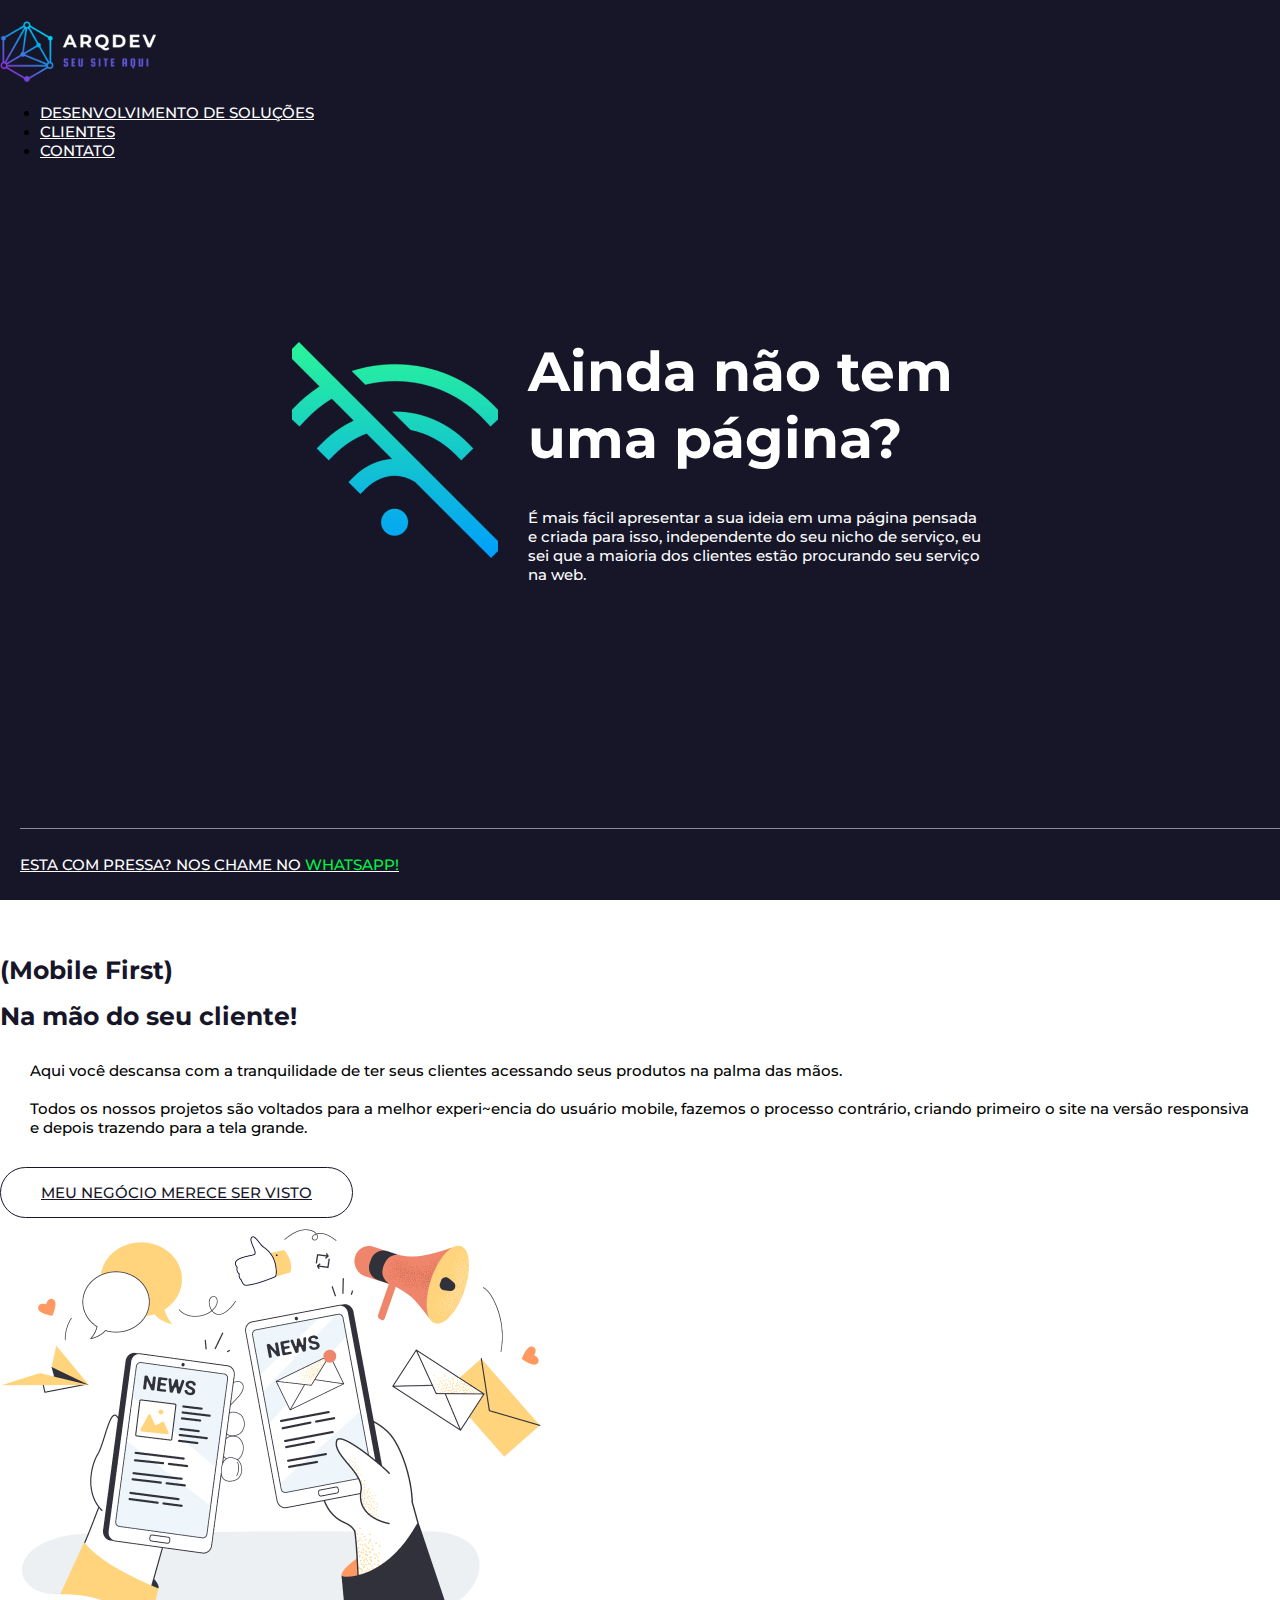
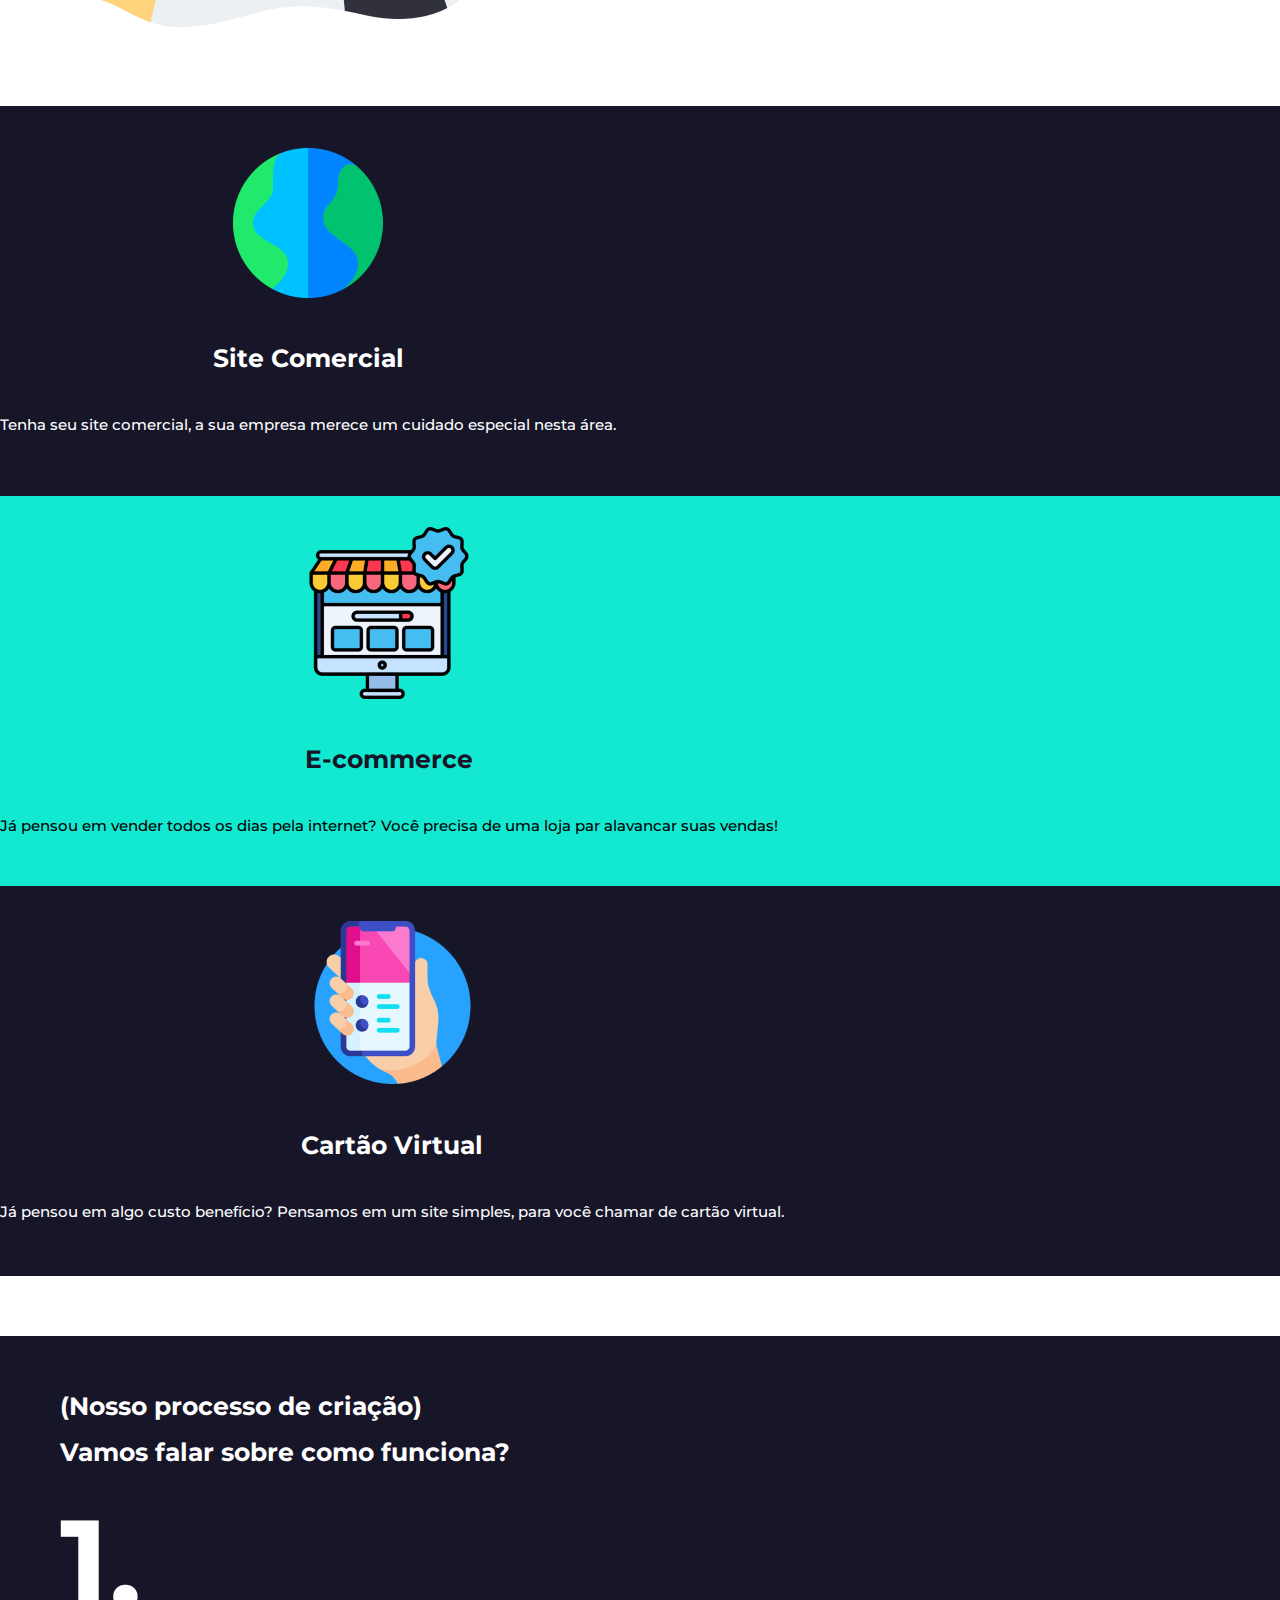
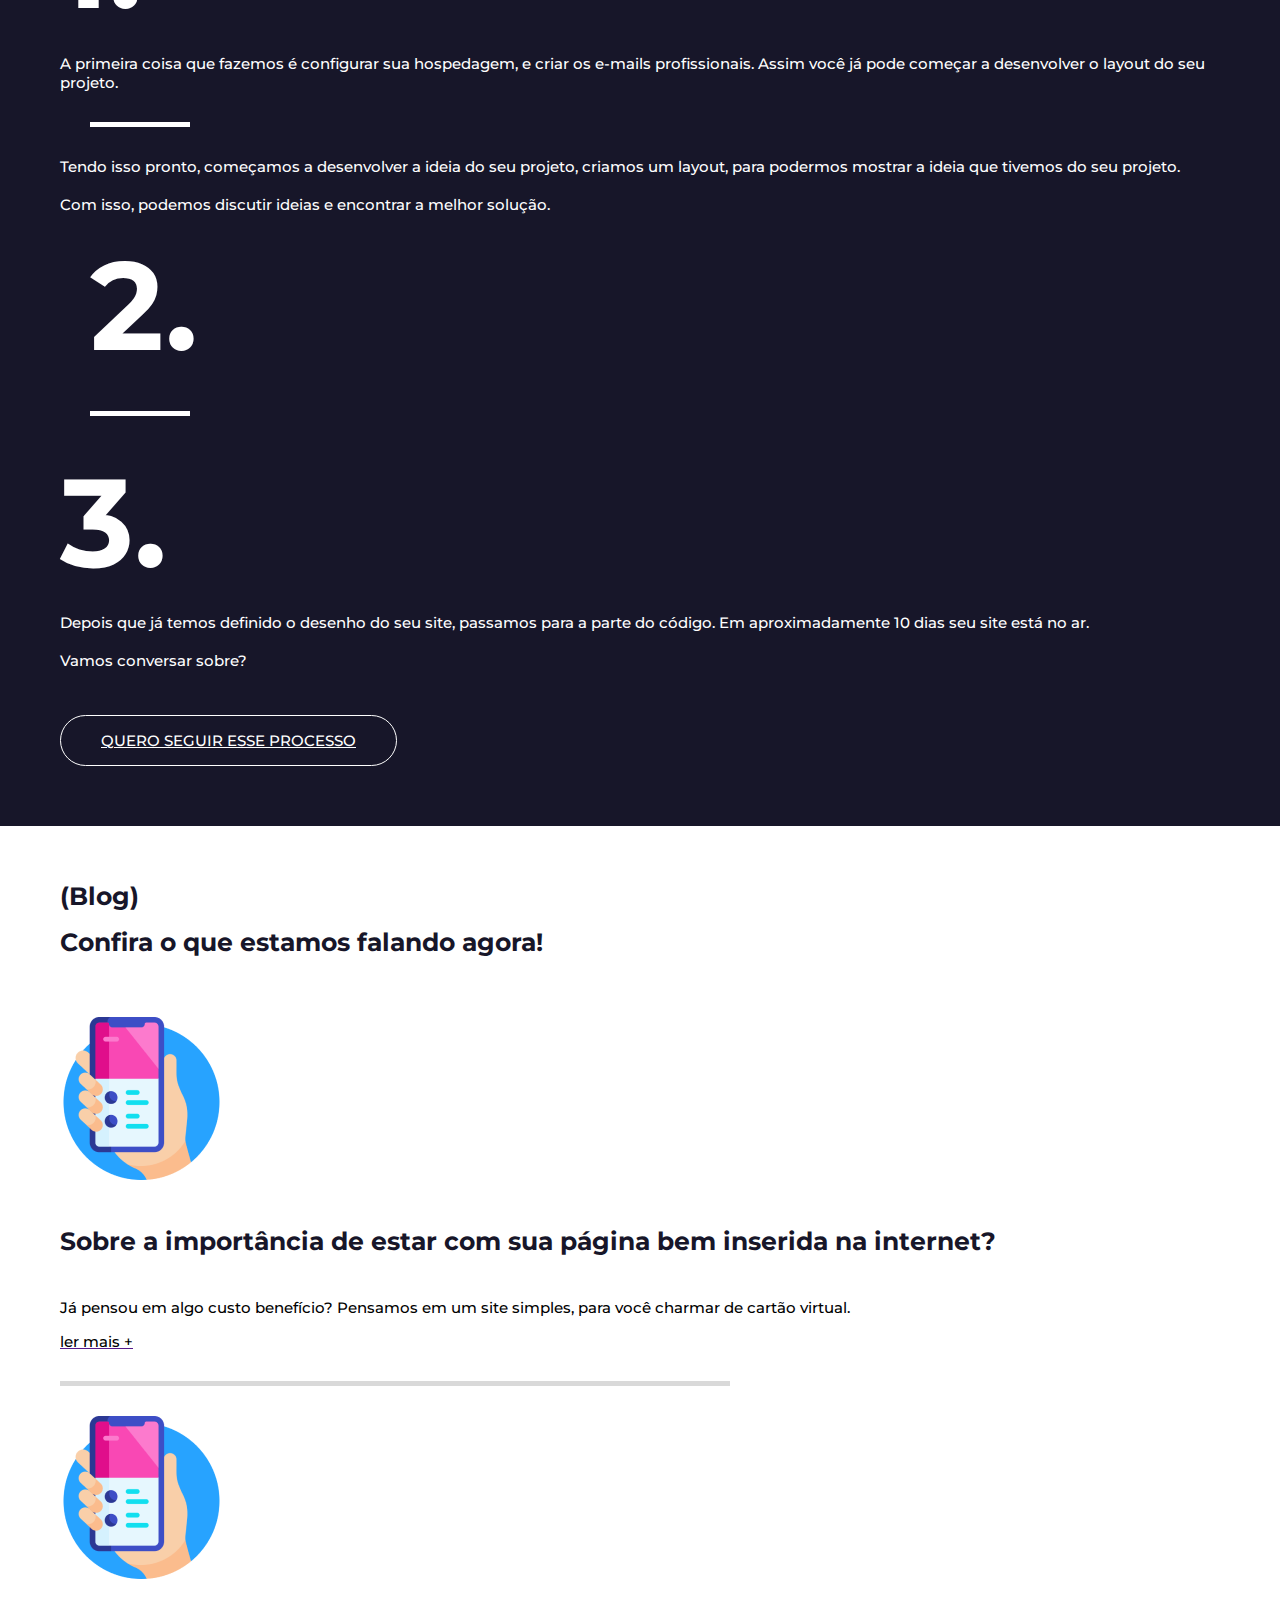
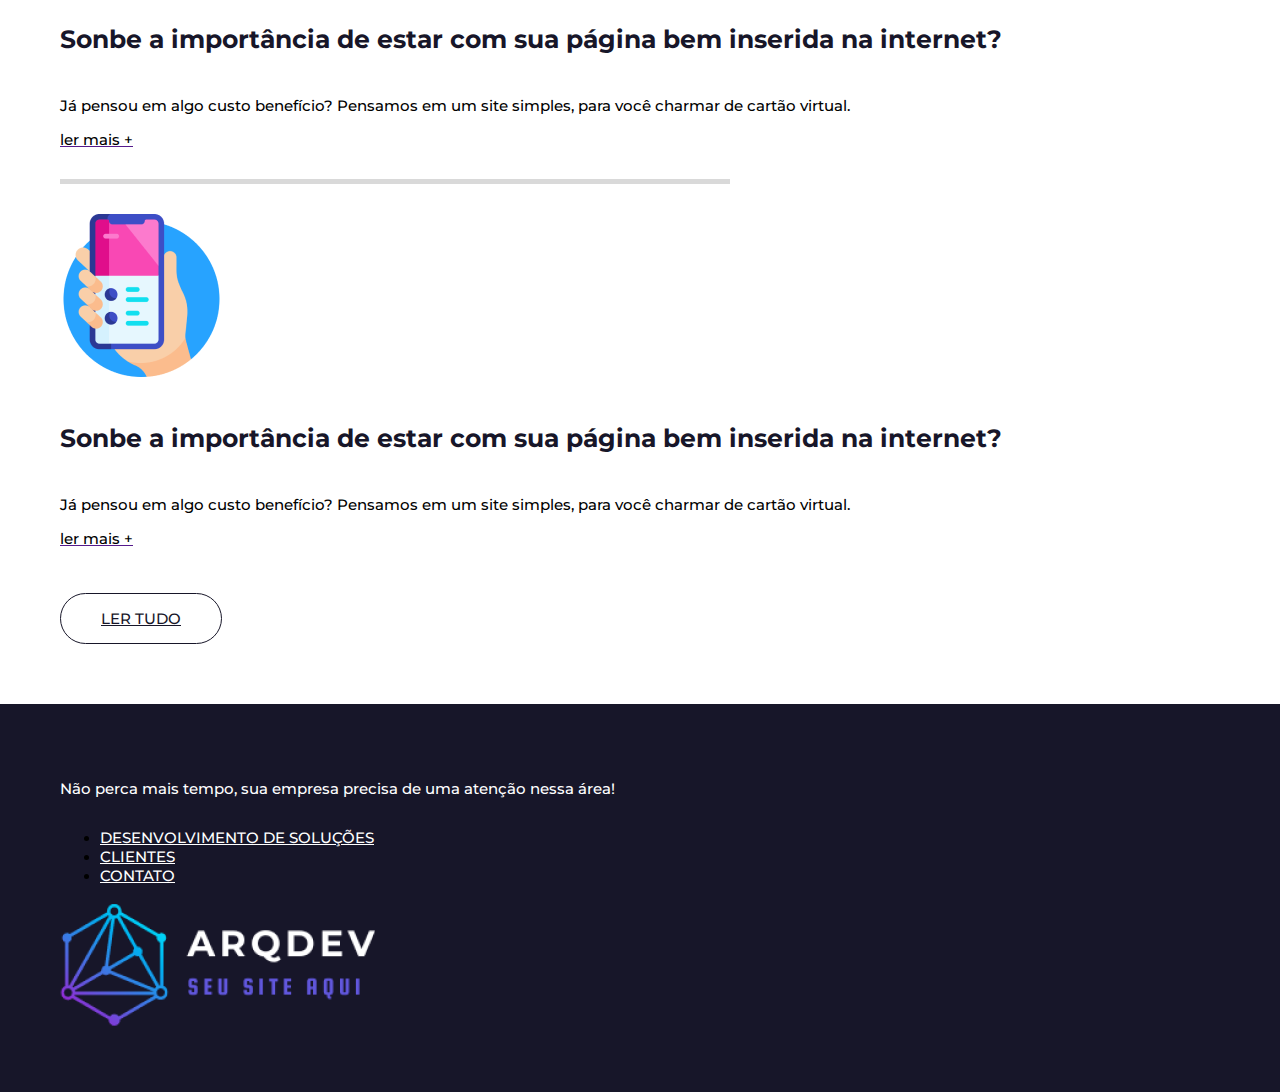
<file: index.html>
<!DOCTYPE html>
<html lang="pt-br">

<head>

    <meta charset="utf-8">
    <meta name="viewport" content="width=device-width, initial-scale=1, shrink-to-fit=no">


    <link rel="stylesheet" href="https://stackpath.bootstrapcdn.com/bootstrap/4.1.3/css/bootstrap.min.css"
        integrity="sha384-MCw98/SFnGE8fJT3GXwEOngsV7Zt27NXFoaoApmYm81iuXoPkFOJwJ8ERdknLPMO" crossorigin="anonymous">
    <link rel="stylesheet" href="./style.css">
    <link rel="preconnect" href="https://fonts.googleapis.com">
    <link rel="preconnect" href="https://fonts.gstatic.com" crossorigin>
    <link
        href="https://fonts.googleapis.com/css2?family=Archivo:wght@600;700&family=Montserrat:ital,wght@0,100;0,200;0,300;0,400;0,500;0,600;0,700;0,800;0,900;1,100;1,200;1,300;1,400;1,500;1,600;1,700;1,800;1,900&display=swap"
        rel="stylesheet">
    <title>ARQDEV - Seu site aqui</title>
</head>

<body>
    <header>
        <div id="first-child-header">
            <div class="container">
                <div class="row align-items-center">
                    <div class="col-4">
                        <img src="./imagens/logo.png" alt="Logo negativa transparente">

                    </div>
                    <div class="col-6">
                        <nav>
                            <ul class="nav justify-content-end">
                                <li class="nav-item">
                                    <a class="nav-link" href="#">DESENVOLVIMENTO DE SOLUÇÕES</a>
                                </li>
                                <li class="nav-item">
                                    <a class="nav-link" href="#">CLIENTES</a>
                                </li>
                                <li class="nav-item">
                                    <a class="nav-link" href="#">CONTATO</a>
                                </li>
                            </ul>
                        </nav>
                    </div>

                </div>
            </div>
        </div>
        <div id="second-child-header">
            <img src="./imagens/signal.png" alt="Imagem referente a coneção">
            <div>
                <h1>Ainda não tem uma página?</h1>
                <p>É mais fácil apresentar a sua ideia em uma página pensada e criada para isso, independente do seu
                    nicho de serviço, eu sei que a maioria dos clientes estão procurando seu serviço na web.</p>
            </div>
        </div>
        </div>
        <div id="third-child-header" class="text-center">
            <div>
                <a href="#" target="_blank">ESTA COM PRESSA? NOS CHAME NO <span>WHATSAPP!</span></a>
            </div>
        </div>

    </header>

    <section id="content-mobile-first">
        <div class="container">
            <div class="row align-items-center">
                <div class="col-6" text-right>
                    <h6>(Mobile First)</h6>
                    <h2>Na mão do seu cliente!</h2>
                    <p>
                        Aqui você descansa com a tranquilidade de ter seus clientes acessando seus produtos na palma das
                        mãos.
                        <br />
                        <br />
                        Todos os nossos projetos são voltados para a melhor experi~encia do usuário mobile, fazemos o
                        processo contrário, criando primeiro o site na versão responsiva e depois trazendo para a tela
                        grande.
                    </p>
                    <a class="link" href="">
                        MEU NEGÓCIO MERECE SER VISTO
                    </a>
                </div>
                <div class="col-6">
                    <img src="./imagens/mobile-first.jpg" alt="Mãos segurando smartphones">
                </div>
            </div>

        </div>

    </section>


    <section id="services">
        <div class="container">
            <div class="row">
                <div class="col-4 service">
                    <div>
                        <img src="./imagens/terra.png" alt="Ícone da Terra">
                        <h5>Site Comercial</h5>
                        <p>Tenha seu site comercial, a sua empresa merece um cuidado especial nesta área.</p>
                    </div>
                </div>
                <div class="col-4 service negative">
                    <div>
                        <img src="./imagens/loja-oficial.png" alt="Ícone de Loja Oficial">
                        <h5>E-commerce</h5>
                        <p>Já pensou em vender todos os dias pela internet? Você precisa de uma loja par alavancar
                            suas vendas!</p>
                    </div>
                </div>
                <div class="col-4 service">
                    <div>
                        <img src="./imagens/smartphone.png" alt="Ícone de Smartphone">
                        <h5>Cartão Virtual</h5>
                        <p>Já pensou em algo custo benefício? Pensamos em um site simples, para você chamar de
                            cartão virtual.</p>
                    </div>
                </div>
            </div>
        </div>
    </section>

    <section id="process">
        <div class="container">
            <div class="row justify-content-center">
                <div class="col-7 text-center">
                    <h6>(Nosso processo de criação)</h6>
                    <h2>Vamos falar sobre como funciona?</h2>
                </div>
                <div class="col-7 d-flex align-items-center">
                    <div class="large-text">
                        1.
                    </div>
                    <p>
                        A primeira coisa que fazemos é configurar sua hospedagem, e criar os e-mails profissionais.
                        Assim você já pode começar a desenvolver o layout do seu projeto.
                    </p>
                </div>
                <div class="col-7 d-flex justify-content-center">
                    <div class="class separator"></div>
                </div>
                <div class="col-7 d-flex align-items-center text-right">
                    <p>
                        Tendo isso pronto, começamos a desenvolver a ideia do seu projeto, criamos um layout, para
                        podermos mostrar a ideia que tivemos do seu projeto.
                        <br />
                        <br />
                        Com isso, podemos discutir ideias e encontrar a melhor solução.
                    </p>
                    <div class="large-text right">
                        2.
                    </div>
                </div>
                <div class="col-7 d-flex justify-content-center">
                    <div class="class separator">

                    </div>
                </div>
                <div class="col-7 d-flex align-items-center">
                    <div class="large-text">
                        3.
                    </div>
                    <p>
                        Depois que já temos definido o desenho do seu site, passamos para a parte do código. Em
                        aproximadamente 10 dias seu site está no ar.
                        <br />
                        <br />
                        Vamos conversar sobre?
                    </p>
                </div>
                <div class="col-7 d-flex justify-content-center">
                    <a href="#" class="link negative margin-top-30">QUERO SEGUIR ESSE PROCESSO</a>
                </div>
            </div>
        </div>
    </section>
    
    <section id="blog">
    <div class="container">
        <div class="row justify-content-center">
            <div class="col-7 text-center">
                <h6>(Blog)</h6>
                <h2>Confira o que estamos falando agora!</h2>
            </div>
            <div class="col-8 d-flex align-items-center">
                <img src="./imagens/smartphone.png" alt="Ícone de Smartphone">
                <div>
                    <h5>Sobre a importância de estar com sua página bem inserida na internet?</h5>
                    <p>Já pensou em algo custo benefício? Pensamos em um site simples, para você charmar de cartão virtual.</p>
                    <a href="">
                        <p> ler mais +</p>
                     </a>
                </div>
            </div>

            <div class="col-8 justify-content-center d-flex">
                <div class="separator-blog"></div>
            </div>

            <div class="col-8 d-flex align-items-center">
                <img src="./imagens/smartphone.png" alt="Ícone de Smartphone">
                <div>
                    <h5>Sonbe a importância de estar com sua página bem inserida na internet?</h5>
                    <p>Já pensou em algo custo benefício? Pensamos em um site simples, para você charmar de cartão virtual.</p>
                    <a href="">
                       <p> ler mais +</p>
                    </a>
                </div>
            </div>

            <div class="col-8 justify-content-center d-flex">
                <div class="separator-blog"></div>
            </div>

            <div class="col-8 d-flex align-items-center">
                <img src="./imagens/smartphone.png" alt="Ícone de Smartphone">
                <div>
                    <h5>Sonbe a importância de estar com sua página bem inserida na internet?</h5>
                    <p>Já pensou em algo custo benefício? Pensamos em um site simples, para você charmar de cartão virtual.</p>
                    <a href="">
                        <p> ler mais +</p>
                     </a>
                </div>
            </div>
            <div class="col-8 d-flex justify-content-center">
                <a href="#" class="link margin-top-30">LER TUDO</a>
            </div>
        </div>
        
    </div>

    </section>

    <footer>
        <div class="container">
            <div class="row">
                <div class="col-5">
                    <p>
                        Não perca mais tempo, sua empresa precisa de uma atenção nessa área!
                    </p>
                    <nav>
                        <ul class="nav flex-column">
                            <li class="nav-item">
                                <a class="nav-link" href="#">DESENVOLVIMENTO DE SOLUÇÕES</a>
                            </li>
                            <li class="nav-item">
                                <a class="nav-link" href="#">CLIENTES</a>
                            </li>
                            <li class="nav-item">
                                <a class="nav-link" href="#">CONTATO</a>
                            </li>
                        </ul>
                    </nav>
                </div>
                <div class="col-5 text-center">
                    <img src="./imagens/logo-footer.png" alt="Logo ARQDEV do Rodapé">
                </div>
            </div>
        </div>
    </footer>

    <script src="https://code.jquery.com/jquery-3.3.1.slim.min.js"
        integrity="sha384-q8i/X+965DzO0rT7abK41JStQIAqVgRVzpbzo5smXKp4YfRvH+8abtTE1Pi6jizo"
        crossorigin="anonymous"></script>
    <script src="https://cdnjs.cloudflare.com/ajax/libs/popper.js/1.14.3/umd/popper.min.js"
        integrity="sha384-ZMP7rVo3mIykV+2+9J3UJ46jBk0WLaUAdn689aCwoqbBJiSnjAK/l8WvCWPIPm49"
        crossorigin="anonymous"></script>
    <script src="https://stackpath.bootstrapcdn.com/bootstrap/4.1.3/js/bootstrap.min.js"
        integrity="sha384-ChfqqxuZUCnJSK3+MXmPNIyE6ZbWh2IMqE241rYiqJxyMiZ6OW/JmZQ5stwEULTy"
        crossorigin="anonymous"></script>
</body>

</html>
</file>
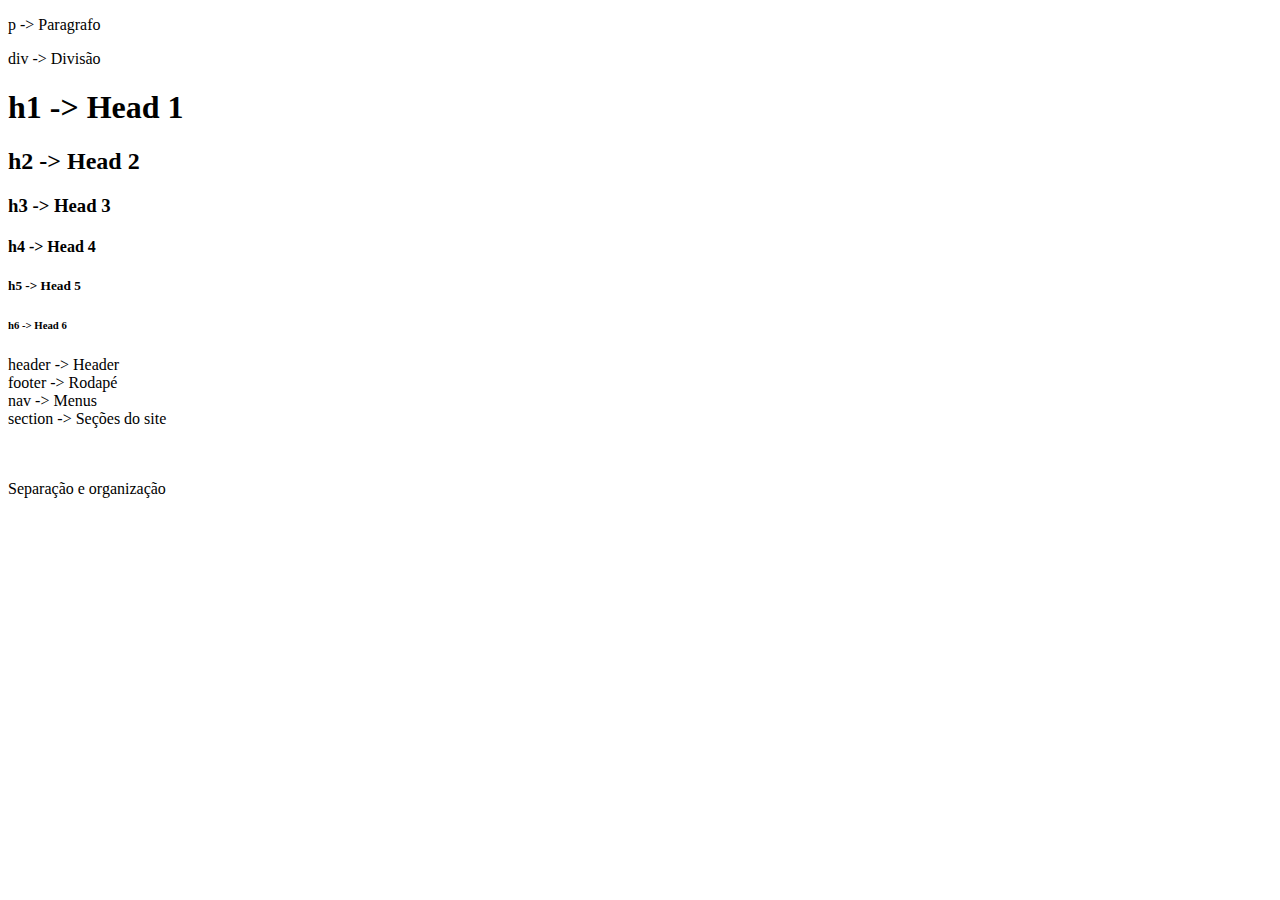
<file: index_estudo.html>
<!DOCTYPE html>
<html lang="en">

<head>
    <meta charset="UTF-8">
    <meta http-equiv="X-UA-Compatible" content="IE=edge">
    <meta name="viewport" content="width=device-width, initial-scale=1.0">
    <title>Document</title>
</head>

<body>
<p>p -> Paragrafo</p>
<div>div -> Divisão</div>
<h1>h1 -> Head 1</h1>
<h2>h2 -> Head 2</h2>
<h3>h3 -> Head 3</h3>
<h4>h4 -> Head 4</h4>
<h5>h5 -> Head 5</h5>
<h6>h6 -> Head 6</h6>
<header>header -> Header </header>
<footer>footer -> Rodapé</footer>
<nav>nav -> Menus</nav>
<section>section -> Seções do site</section>

<br>
<br>

<p>Separação e organização</p>
</body>

</html>
</file>
<file: style.css>
html,
body {
    padding: 0;
    margin: 0;
}

* {
    transition: .3s ease-in-out;
}

h1 {
    color: #000;
    font-family: 'Montserrat', sans-serif;
    font-size: 55px;
    font-weight: bold;

}

h2 {
    color: #171629;
    font-size: 25px;
    font-weight: bold;
    font-family: 'Montserrat', sans-serif;
}

h5 {
    color: #171629;
    font-size: 25px;
    font-weight: bold;
    font-family: 'Montserrat', sans-serif;

}

h6 {
    color: #171629;
    font-size: 25px;
    font-weight: bold;
    font-family: 'Montserrat', sans-serif;
    line-height: 20px;
    margin: 0;
}

P {
    color: #000;
    font-family: 'Montserrat', sans-serif;
    font-size: 15px;
    font-weight: 500;
}

header {
    height: 100vh;
}

header #first-child-header {
    background: #171629;
    padding-top: 20px;
    position: relative;
    z-index: 1;
}

nav ul li a {
    color: #FFF;
    border-bottom: 1px solid transparent;
    font-size: 15px;
    font-family: 'Montserrat', sans-serif;
    font-weight: 500;
}

nav ul li a:hover {
    color: #f8f8f8;
    border-bottom: 1px solid #FFF;
}

header #second-child-header {
    background: #171629;
    color: #FFF;
    position: absolute;
    top: 0;
    width: 100%;
    color: #FFF;
    display: flex;
    justify-content: center;
    align-items: center;
    height: 100vh;
}

header #second-child-header div {
    width: 460px;
    padding-left: 30px;
}

header #second-child-header div h1 {
    color: #FFF;

}

header #second-child-header div p {
    color: #FFF;

}

header #third-child-header {
    position: absolute;
    z-index: 1;
    bottom: 0;
    left: 0;
    width: 100%;
    color: #FFF;
    font-size: 15px;
    font-weight: 500;
    font-family: 'Montserrat', sans-serif;
    padding: 0 20px;
}

header #third-child-header div {
    border-top: 1px solid rgba(255, 255, 255, .5);
    padding: 26px 0;

}

header #third-child-header div a {
    color: #FFF;

}

header #third-child-header div span {
    color: #00f545;
}

section#content-mobile-first {
    padding: 60px 0;
}

.link {
    display: inline-block;
    color: #171629;
    font-weight: 500;
    font-size: 15px;
    font-family: 'Montserrat', sans-serif;
    padding: 15px 40px;
    border: 1px solid #171629;
    border-radius: 30px;
}
.link.negative{
    border: 1px solid #FFF;
    color: #FFF;
}
.link.negative:hover {
    background: #FFF;
    color: #171629;
}

section#content-mobile-first p {
    margin: 30px;
}

.link:hover {
    background: #171629;
    color: #FFF;
}

section#services {
    margin-bottom: 60px;
}

section#services .service {
    background: #171629;
    height: 390px;
    display: flex;
    color: #FFF;
    align-items: center;
    text-align: center;
}


section#services .service.negative {
    background: #13E8D1;
}

section#services .service:not(.negative) p,
section#services .service:not(.negative) h5 {
    color: #FFF;
}

section#services .service p {
    margin: 20px 0;
}

section#process{
    padding: 60px;
    background: #171629;
}

section#process h2, 
section#process h6,
section#process p{
    color: #FFF;
}
.large-text {
    font-size: 125px;
    color: #FFF;
    font-weight: bold;
    font-family: 'Montserrat', sans-serif;
    margin-right: 30px;
}
.large-text.right{
    margin-right: 0;
    margin-left: 30px;
}
.separator{
    width: 100px;
    height: 5px;
    background: #FFF;
    margin: 30px;

}
.margin-top-30{
    margin-top: 30px;
}
section#blog{
    padding: 60px;
}

section#blog img{
    margin-right: 20px;
}
.separator-blog{
 margin: 30px 0;
    width: 670px;
    height: 5px;
    background: #d9d9d9;
}

section#blog h2{
    margin-bottom: 60px;
}

footer {
    background: #171629;
    padding: 60px;
}
footer p{
    color: #FFF;
}
footer nav {
margin-top: 30px;
}
footer nav ul li a.nav-link{
    padding-left: 0;
}
</file>
